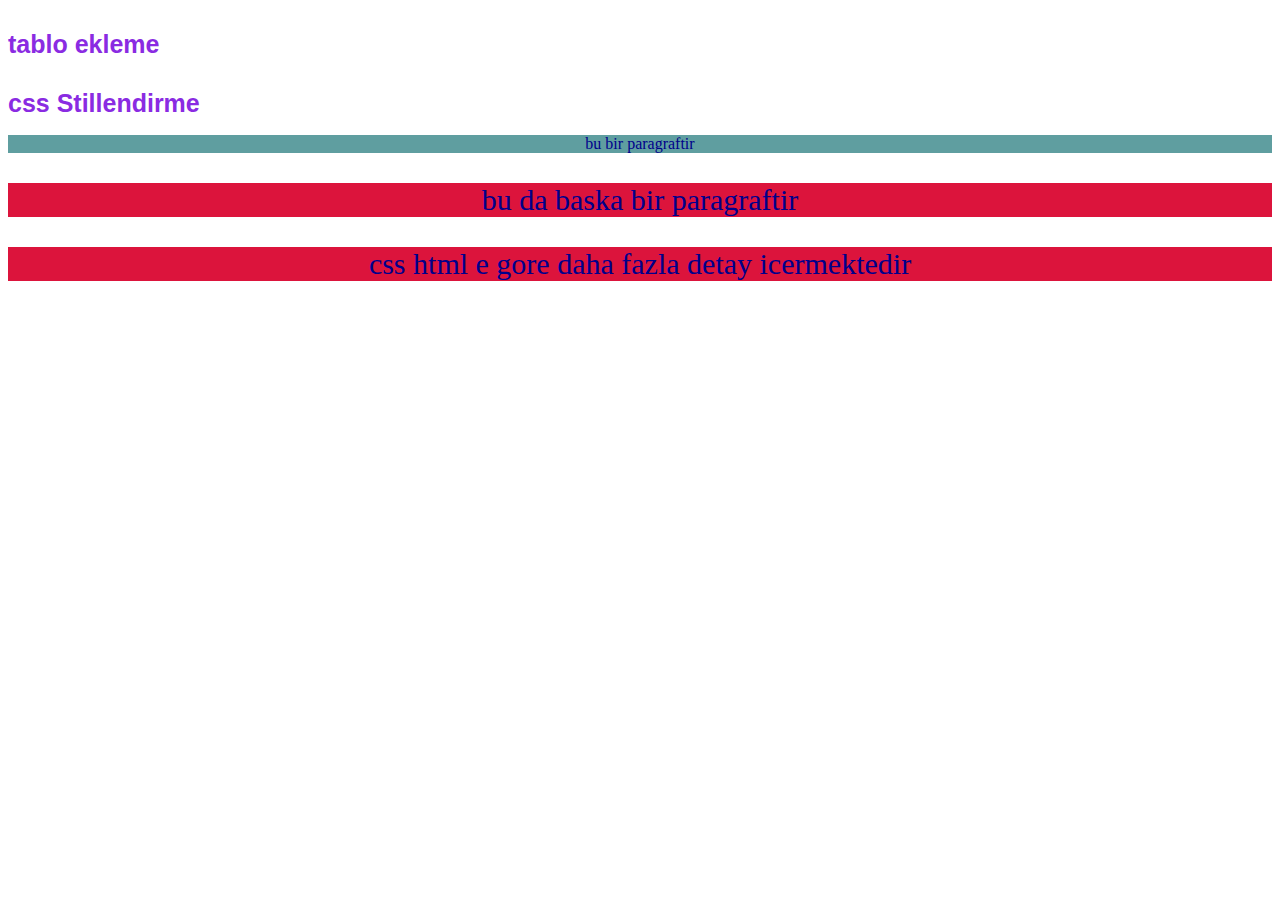
<file: htmlCSS01/index.html>
<html lang="en">
<head>
    <meta charset="UTF-8">
    <meta http-equiv="X-UA-Compatible" content="IE=edge">
    <meta name="viewport" content="width=device-width, initial-scale=1.0">
    <title>HTML| TABLO EKLE|CSS INLINE</title>
    <style>
        *{
            text-align: center;
        }
        p{
            color: darkblue;
        }
        h1{
            margin-top: 30px;
            color: blueviolet;
            font-size: 25px;
            font-family: Arial, Helvetica, sans-serif;

            text-align: left;
        }
        #p1{
            background-color: cadetblue;
        }
.p2{
    background-color: crimson;
    font-family: Georgia, 'Times New Roman', Times, serif;
    font-size: 30px;
}
 
    </style>
</head>
<body>
    <h1 style="color: blueviolet;">tablo ekleme</h1>
    <h1>css Stillendirme</h1>
    <p id="p1">bu bir paragraftir</p>
    <p class="p2">bu da baska bir paragraftir</p>
    <p class="p2">css html e gore daha fazla detay icermektedir</p>

</body>
</html>
</file>
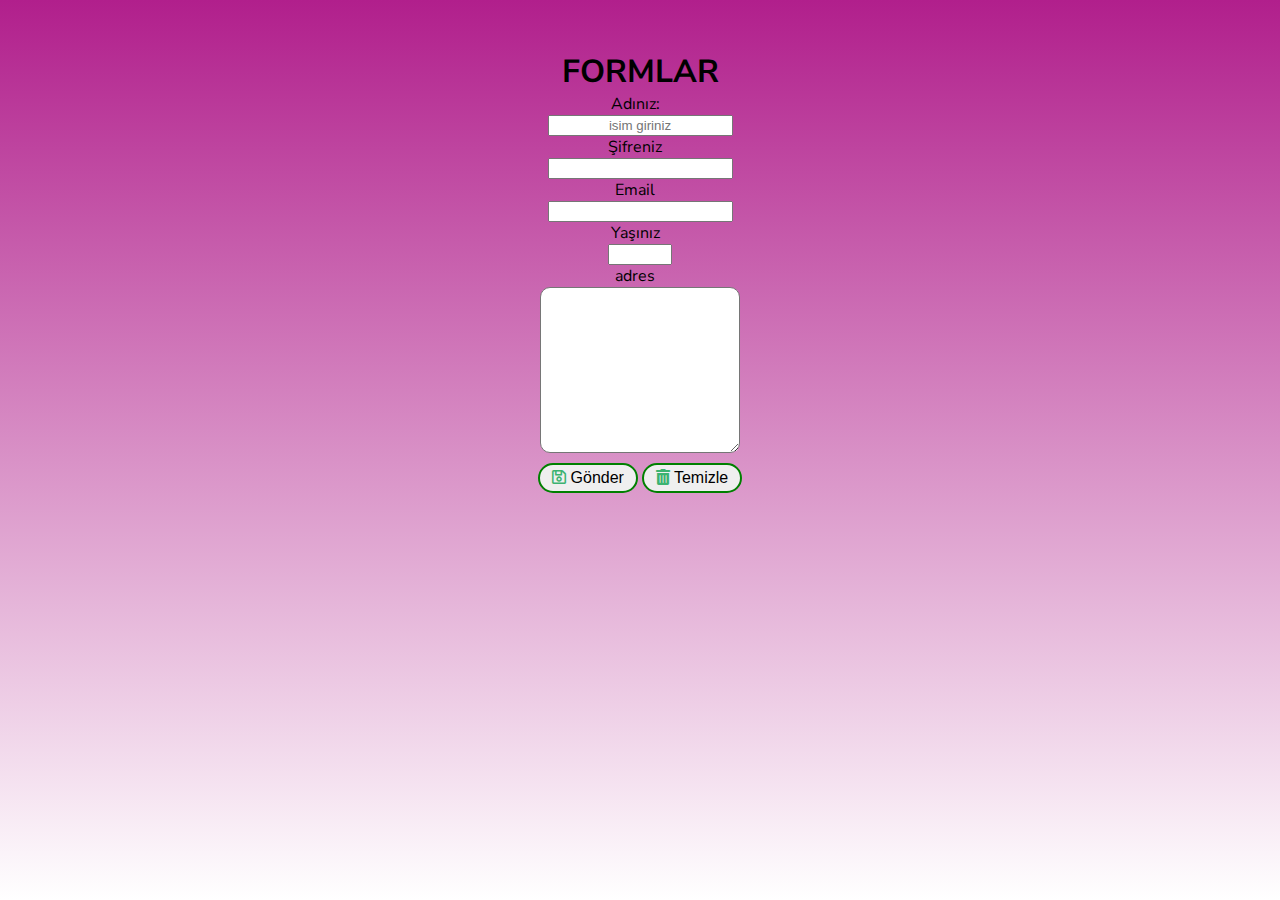
<file: htmlcss3/index.html>
<html lang="en">
  <head>
    <meta charset="UTF-8" />
    <meta http-equiv="X-UA-Compatible" content="IE=edge" />
    <meta name="viewport" content="width=device-width, initial-scale=1.0" />
    <link
      rel="stylesheet"
      href="https://cdnjs.cloudflare.com/ajax/libs/font-awesome/5.15.3/css/all.css"
    />
    <link rel="stylesheet" href="assets/css/style.css" />
    <title>Formlar</title>
  </head>
  <body>
    <h1>FORMLAR</h1>
    <form>
      <label class="label" for="ad">Adınız: </label>
      <input
        class="giriş"
        id="ad"
        type="text"
        maxlength="20"
        name="adı"
        placeholder="isim giriniz"
      />
      <br />
      <label class="label" for="şifre">Şifreniz</label>
      <input
        class="giriş"
        id="şifre"
        type="password"
        name="ad"
        value=""
        required=""
      />
      <br />
      <label class="label" for="email">Email</label>
      <input class="giriş" id="email" type="email" name="email" value="" />
      <br />
      <label class="label" for="sayı">Yaşınız</label>
      <input
        class="giriş"
        id="sayı"
        type="number"
        name="yaş"
        value=""
        min="0"
        max="100"
      />
      <br />
      <label  class="label" for="adres" >adres</label>
      <textarea name="text-alani" id="adres"  rows="10"></textarea>
      <br>


      <button class="btn" type="submit"><i class="far fa-save"></i> Gönder </button>
     
      <button class="btn" type="reset"><i class="fas fa-trash-alt"></i>

Temizle      </button>
    </form>
  </body>
</html>
</file>
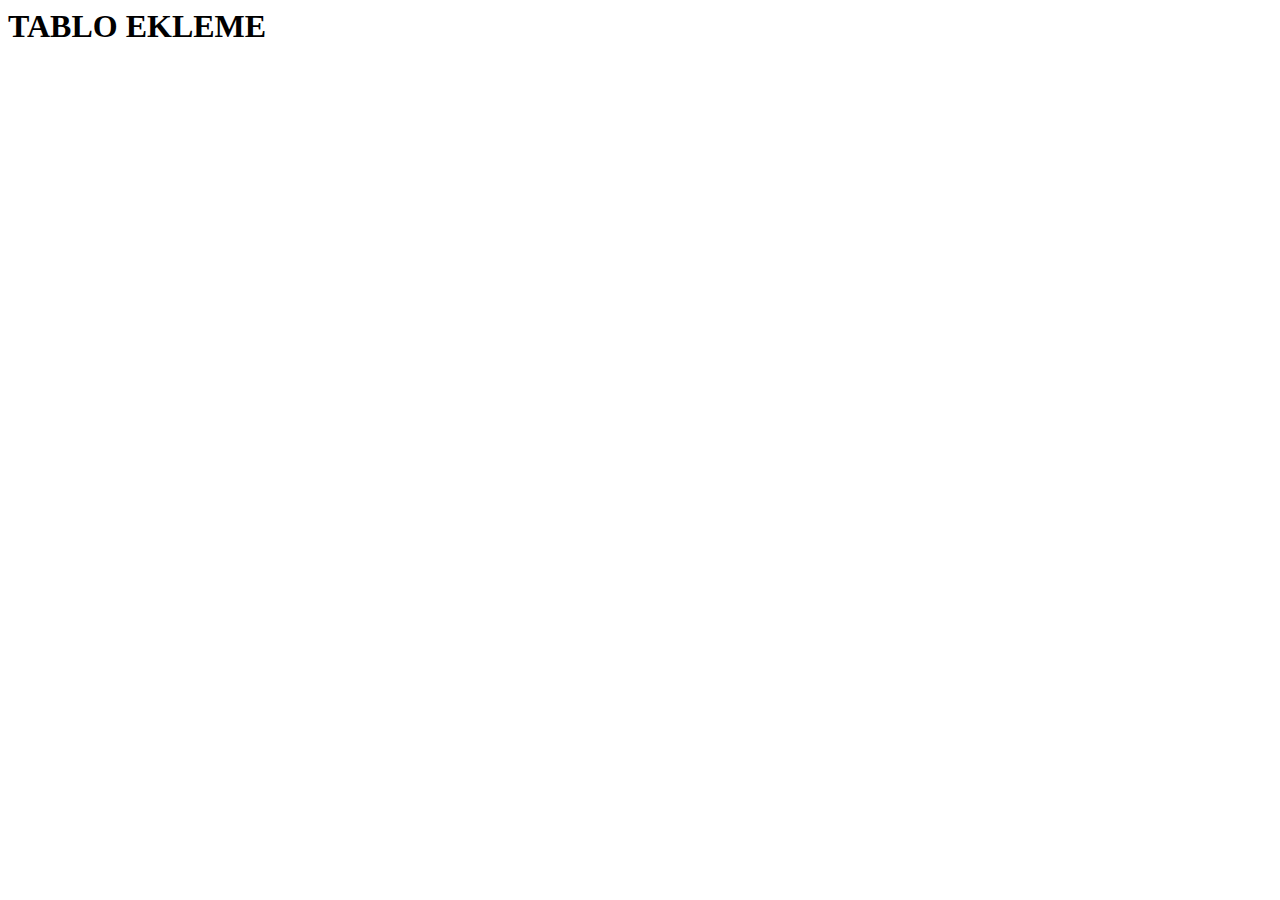
<file: htmlcss4/index.html>
<html lang="en">
<head>
    <meta charset="UTF-8">
    <meta http-equiv="X-UA-Compatible" content="IE=edge">
    <meta name="viewport" content="width=device-width, initial-scale=1.0">
    <title>HTML| TABLO EKLE| CSS INLINE</title>
</head>
<body>
    <h1>TABLO EKLEME</h1>
</body>
</html>
</file>
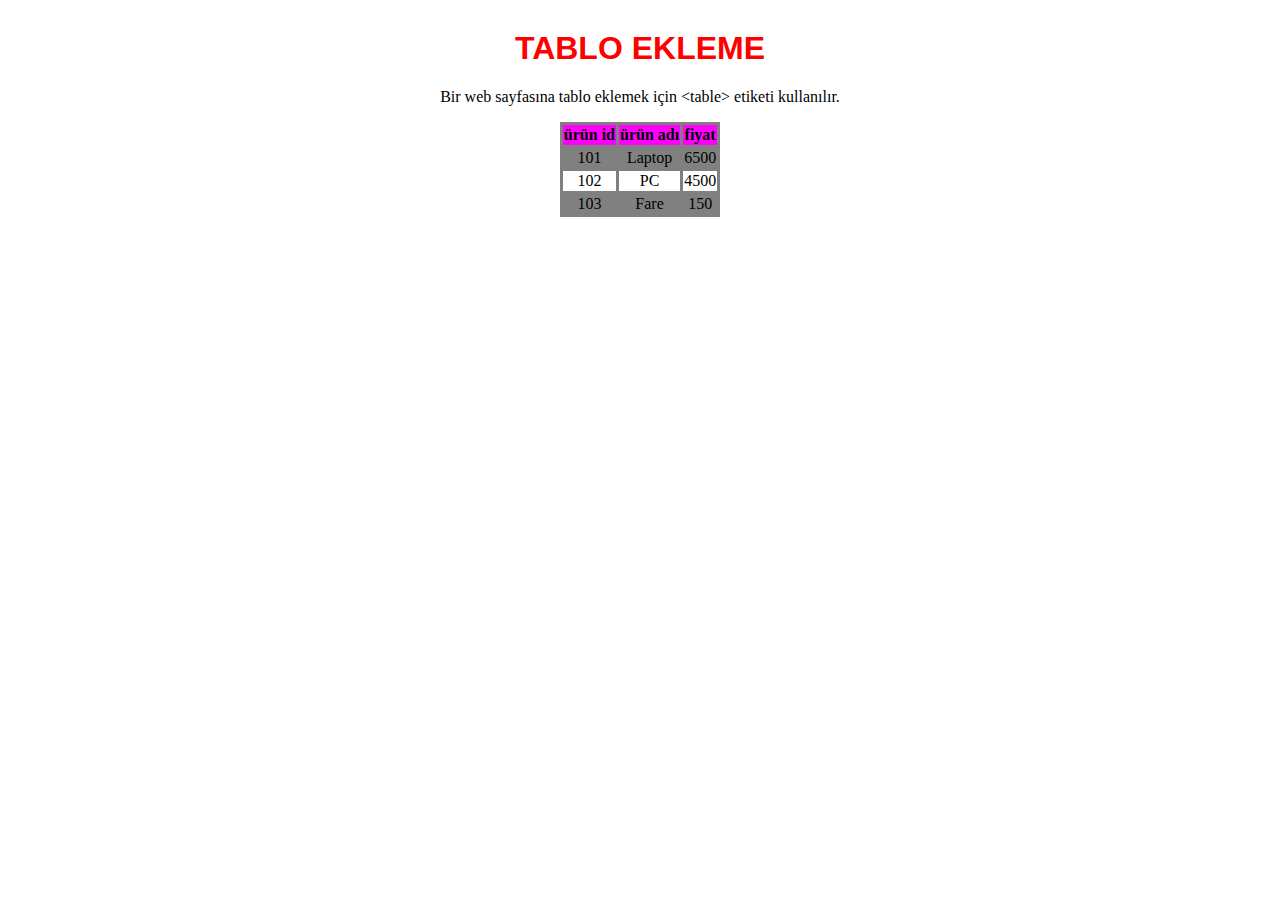
<file: htmlcss2/assets/index.html>
<html lang="en">
  <head>
    <meta charset="UTF-8" />
    <meta http-equiv="X-UA-Compatible" content="IE=edge" />
    <meta name="viewport" content="width=device-width, initial-scale=1.0" />
    <title>Stillendirme</title>
    <link rel="stylesheet" href="style.css" />
  </head>
  <body>
    <h1>TABLO EKLEME</h1>
    <p>Bir web sayfasına tablo eklemek için &lttable&gt etiketi kullanılır.</p>
    <center>
      <table class="tablo">
        <tr>
          <th>ürün id</th>
          <th>ürün adı</th>
          <th>fiyat</th>
        </tr>
        <tr>
          <td>101</td>
          <td>Laptop</td>
          <td>6500</td>
        </tr>
        <tr>
          <td>102</td>
          <td>PC</td>
          <td>4500</td>
        </tr>
        <tr>
          <td>103</td>
          <td>Fare</td>
          <td>150</td>
        </tr>
      </table>
  </body>
</html>
</file>
<file: htmlcss3/assets/css/style.css>
@import url('https://fonts.googleapis.com/css2?family=Nunito+Sans:ital,wght@0,200;0,300;0,400;0,600;1,200;1,300&display=swap');


* {
    text-align:center ;
    margin: 0;
    box-sizing: border-box ;

}

body{
    background-image:linear-gradient(rgb(177, 31, 140),white
    );
    font-family: 'Nunito Sans', sans-serif;
}
h1{
    margin-top: 50px;
}
.btn{
    width: 100px;
    height: 30px;
    margin-top: 10px;
    font-size: 16px;
    border: 2px solid green;
    border-radius: 20px;
   cursor: pointer;
}
.btn:hover{
    background-color:mediumblue;
}



.giris {
    margin-bottom: 20px;
   
    width: 100px;
    height: 20px;
}
.label{
margin-right: 10px;
display: block; 

}
.far,.fas{
    color: mediumseagreen;
}
textarea{
    width: 200px;
    font-size: 14px;
    font-family: Verdana, Geneva, Tahoma, sans-serif;
    text-align: justify;
    border-radius: 10px;
    
}
</file>
<file: htmlcss2/assets/style.css>
*{
    text-align: center ;
}


    h1{
    color: red;
    font-family: "Franklin Gothic Medium", "Arial Narrow", Arial, sans-serif;
    margin-top: 30px;
}
/*solid olabilir |veya double olabilir | dashed olabilir.*/
.tablo{
    border: 3px solid grey;
    border-collapse: collapse;
    width:50%px;
    margin-left: auto;
    margin-right: auto;
    
}
th{
    background-color:rgb(0, 4, 255);
    border: 3px solid grey;
}/*birden fazla attribute ayni stillendirme yapilacaksa virgul 
ile ayrilarak yazilabilir.*/
th,
td { border: 3px solid grey;
    border-collapse:collapse;
    width: 20%px;
   

  
} 
th{
    background-color: magenta;
} /*yuzdelik dilim sayfaya gore hesaplanir*/
tr:hover {
    background-color:lightblue;
}
tr:nth-child(even){
background-color:grey;
}
</file>
